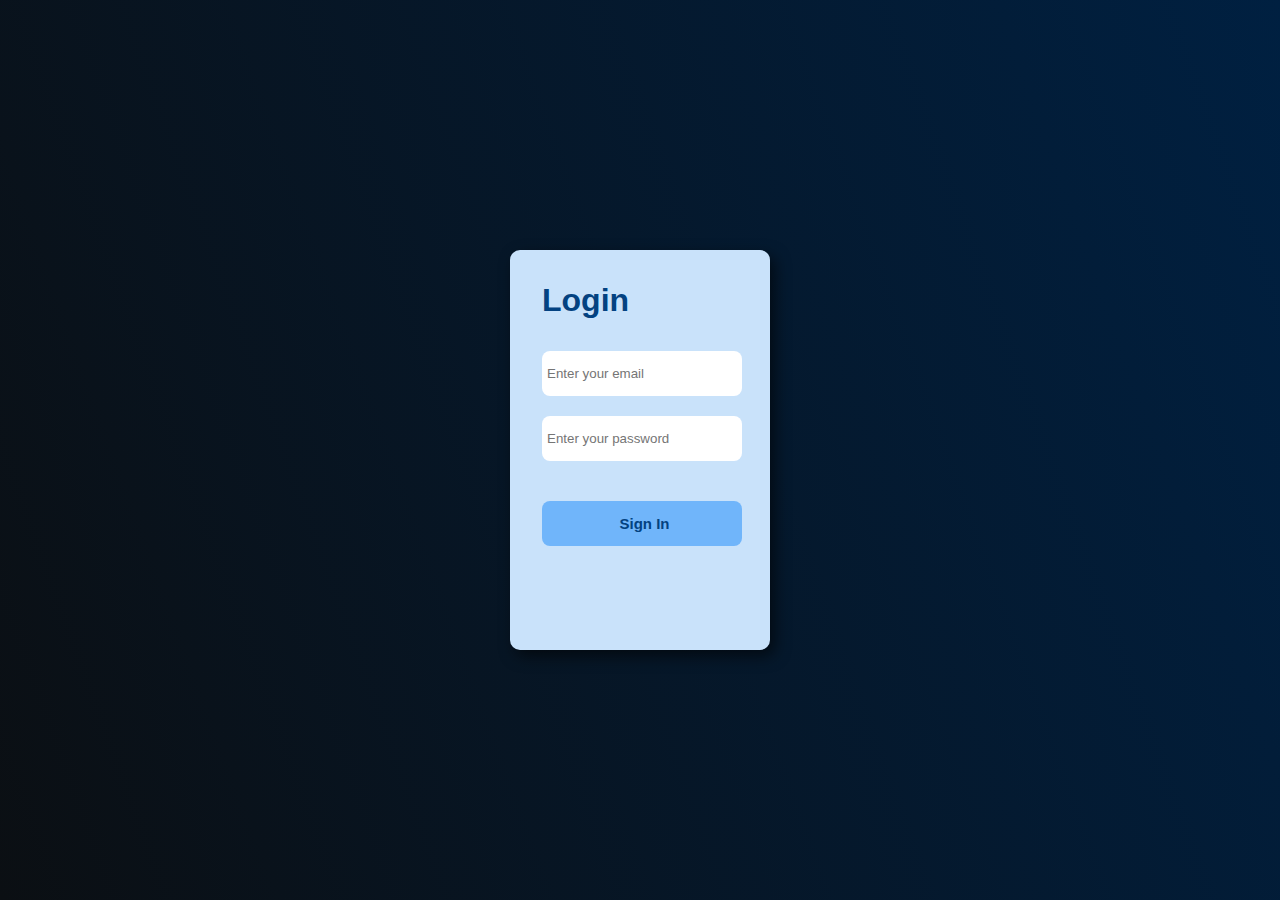
<file: login-page-bluetheme/index.html>
<!DOCTYPE html>
<html lang="en">
<head>
    <meta charset="UTF-8">
    <meta http-equiv="X-UA-Compatible" content="IE=edge">
    <meta name="viewport" content="width=device-width, initial-scale=1.0">
    <link rel="stylesheet" href="style.css">
    <title>Login</title>
</head>
<body>
    <main>
        <h1>Login</h1>
            <form action="submit">
                <input type="email" name="Email" id="email" placeholder="Enter your email" class="user">

                <input type="password" name="Password" id="password" placeholder="Enter your password" class="user">
                
                <input type="submit" value="Sign In" id="signin">
            </form>
    </main>
</body>
</html>
</file>
<file: login-page-bluetheme/style.css>
@charset 'UTF-8';

:root {
    --color1: #258FFB;
    --color2: #1E72C7;
    --color3: #1b2d3f;
    --color4: #70b5fa;
    --color5: #034281;
}

* {
    padding: 0;
    margin: 0;
    box-sizing: border-box;
    font-family:'Segoe UI', Tahoma, Geneva, Verdana, sans-serif
}

body {
    background-image: linear-gradient(70deg, #0b0f13, #002041);
    width: 100vw;
    height: 100vh;
    display: flex;
    justify-content: center;
    align-items: center;

}

main {
    width: 260px;
    height: 400px;
    background-color: #c9e2fa;
    border-radius: 10px;
    box-shadow: 5px 6px 15px #00000094;
    padding-left: 2em;
    padding-top: 2em;
}

h1 {
    color: var(--color5);
    padding-bottom: 1em;
}

input {
    padding-left: 5px;
    width: 200px;
    height: 45px;
    margin-bottom: 20px;
    display: block;
    border-radius: 8px;
    border: none;
    color: var(--color5);
}
#signin {
    margin-top: 40px;
    background-color: var(--color4) ;
    font-size: 15px;
    font-weight: 700;
}
#signin:hover {
    box-shadow: 3px 3px 10px #1E72C7;
    cursor: pointer;

}
</file>
